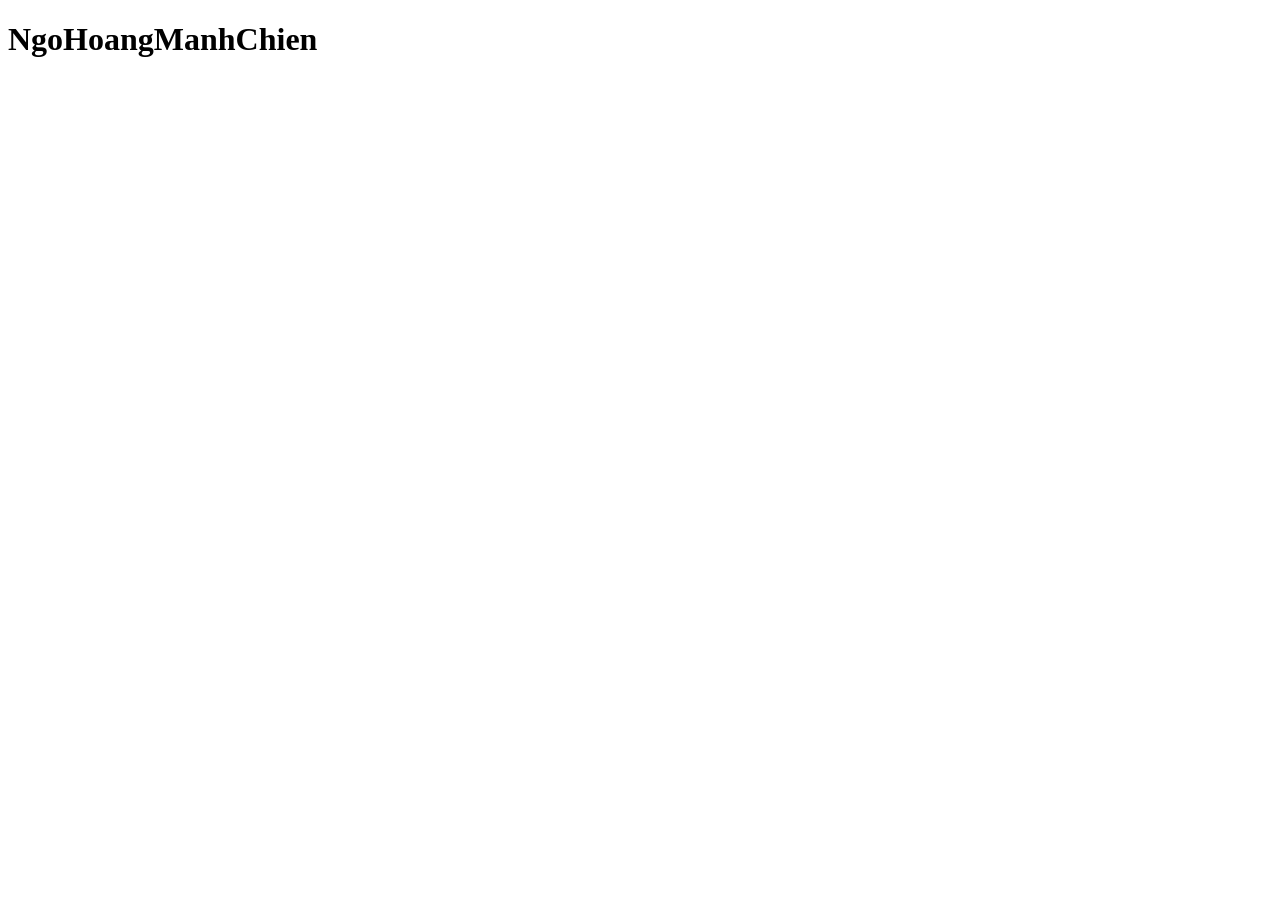
<file: contact.html>
<!DOCTYPE html>
<html lang="en">
<head>
    <meta charset="UTF-8">
    <meta name="viewport" content="width=device-width, initial-scale=1.0">
    <title>Contact</title>
</head>
<body>
    <h1>NgoHoangManhChien</h1>
</body>
</html>
</file>
